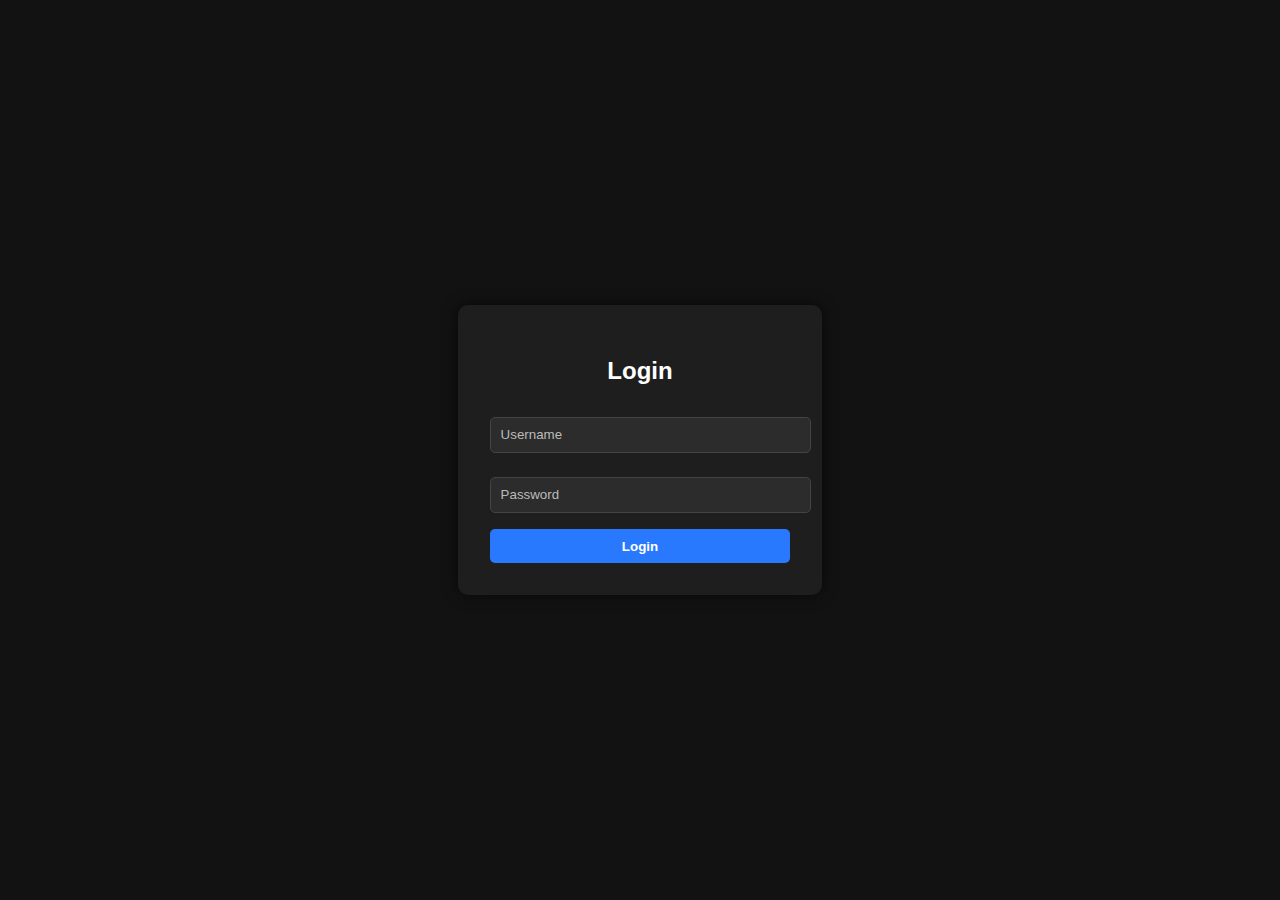
<file: templates/login.html>
<!DOCTYPE html>
<html lang="en">
<head>
    <meta charset="UTF-8">
    <title>Login</title>
    <style>
        body {
            font-family: Arial, sans-serif;
            background-color: #121212;
            color: #ffffff;
            display: flex;
            height: 100vh;
            align-items: center;
            justify-content: center;
            margin: 0;
        }

        .login-container {
            background-color: #1e1e1e;
            padding: 2rem;
            border-radius: 10px;
            box-shadow: 0 0 15px rgba(0, 0, 0, 0.6);
            width: 300px;
        }

        h2 {
            text-align: center;
            margin-bottom: 1.5rem;
            color: #ffffff;
        }

        input[type="text"],
        input[type="password"] {
            width: 100%;
            padding: 0.6rem;
            margin: 0.5rem 0 1rem 0;
            background-color: #2c2c2c;
            border: 1px solid #444;
            color: #ffffff;
            border-radius: 5px;
        }

        input::placeholder {
            color: #bbb;
        }

        button {
            width: 100%;
            padding: 0.6rem;
            background-color: #2979ff;
            border: none;
            color: white;
            font-weight: bold;
            border-radius: 5px;
            cursor: pointer;
            transition: background-color 0.3s ease;
        }

        button:hover {
            background-color: #1565c0;
        }
    </style>
</head>
<body>
    <div class="login-container">
        <h2>Login</h2>
        <form method="POST" action="/login">
            <input type="text" name="username" placeholder="Username" required>
            <input type="password" name="password" placeholder="Password" required>
            <button type="submit">Login</button>
        </form>
    </div>
</body>
</html>
</file>
